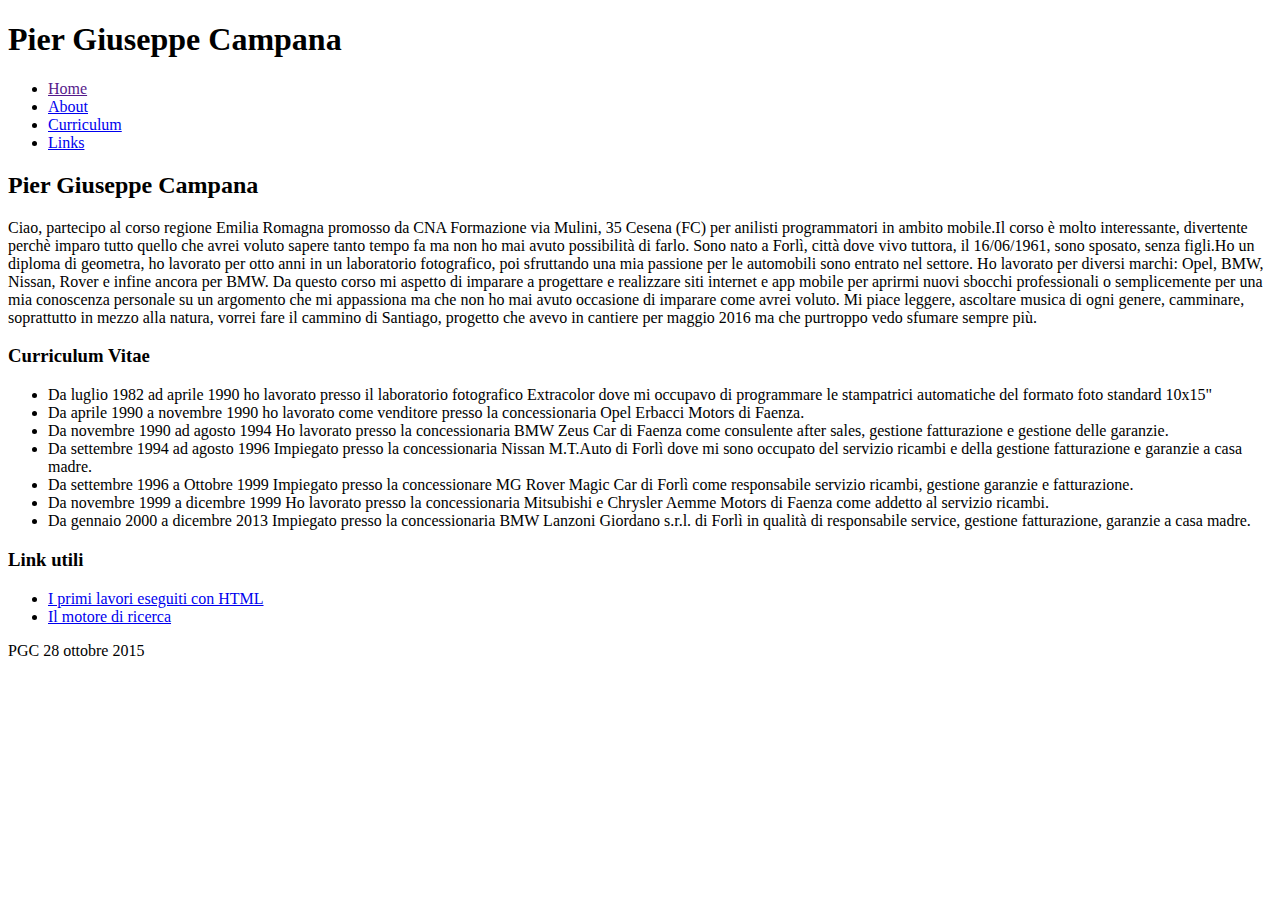
<file: index.html>
<!DOCTYPE html>
<html lang="it">

<head>
<title>Titolo del profilo</title>
<meta charset="utf-8">
<meta name="viewport" content="width=device-width,initial-scale=1">
<!--[if lt IE9]>
<script src="https://cdnjs.cloudflare.com/ajax/libs/html5shiv/3.7.3/html5siv.js"></script>
<![endif]-->
</head>
<body>
	<header role="banner">
		<h1>Pier Giuseppe Campana</h1>
		<nav role="navigation">
			<ul>
				<li><a href="">Home</a></li>
				<li><a href="#about">About</a></li>
				<li><a href="#curriculum">Curriculum</a></li>
				<li><a href="#links">Links</a></li>
			</ul>
		</nav>
	</header>
	<article id="about">
		<h2>Pier Giuseppe Campana</h2>
		<p>Ciao, partecipo al corso regione Emilia Romagna promosso da CNA Formazione via Mulini, 35 Cesena (FC) per anilisti programmatori in ambito mobile.Il corso è molto interessante, divertente perchè imparo tutto quello che avrei voluto sapere tanto tempo fa ma non ho mai avuto possibilità di farlo. Sono nato a Forlì, città dove vivo tuttora, il 16/06/1961, sono sposato, senza figli.Ho un diploma di geometra, ho lavorato per otto anni in un laboratorio fotografico, poi sfruttando una mia passione per le automobili sono entrato nel settore. Ho lavorato per diversi marchi: Opel, BMW, Nissan, Rover e infine ancora per BMW.
		Da questo corso mi aspetto di imparare a progettare e realizzare siti internet e app mobile per aprirmi nuovi sbocchi professionali o semplicemente per una mia conoscenza personale su un argomento che mi appassiona ma che non ho mai avuto occasione di imparare come avrei voluto. Mi piace leggere, ascoltare musica di ogni genere, camminare, soprattutto in mezzo alla natura, vorrei fare il cammino di Santiago, progetto che avevo in cantiere per maggio 2016 ma che purtroppo vedo sfumare sempre più.</p>
	</article>
	<article id="curriculum">
	<h3>Curriculum Vitae</h3>
	<ul>
	<li>Da luglio 1982 ad aprile 1990 ho lavorato presso il laboratorio fotografico Extracolor dove mi occupavo di programmare le stampatrici automatiche del formato foto standard 10x15"</li>
	<li>Da aprile 1990 a novembre 1990 ho lavorato come venditore presso la concessionaria Opel Erbacci Motors di Faenza.</li>
	<li>Da novembre 1990 ad agosto 1994 Ho lavorato presso la concessionaria BMW Zeus Car di Faenza come consulente after sales, gestione fatturazione e gestione delle garanzie.</li>
	<li>Da settembre 1994 ad agosto 1996 Impiegato presso la concessionaria Nissan M.T.Auto di Forlì dove mi sono occupato del servizio ricambi e della gestione fatturazione e garanzie a casa madre.</li>
	<li>Da settembre 1996 a Ottobre 1999 Impiegato presso la concessionare MG Rover Magic Car di Forlì come responsabile servizio ricambi, gestione garanzie e fatturazione.</li>
	<li>Da novembre 1999 a dicembre 1999 Ho lavorato presso la concessionaria Mitsubishi e Chrysler Aemme Motors di Faenza come addetto al servizio ricambi.</li>
	<li>Da gennaio 2000 a dicembre 2013 Impiegato presso la concessionaria BMW Lanzoni Giordano s.r.l. di Forlì in qualità di responsabile service, gestione fatturazione, garanzie a casa madre.</li>
	</ul>
	</article>
	<aside role="complementary" id="links">
		<h3>Link utili</h3>
		<nav role="navigation">
		<ul>
			<li><a href="https://github.com/pgcampana/First-Project">I primi lavori eseguiti con HTML</a></li>
			<li><a href="https://google.it">Il motore di ricerca</a></li>
		</ul>
		</nav>
	</aside>
	
	<footer role="contentinfo">
		<p> PGC 28 ottobre 2015 </p>
	</footer>
</body>
</html>
</file>
